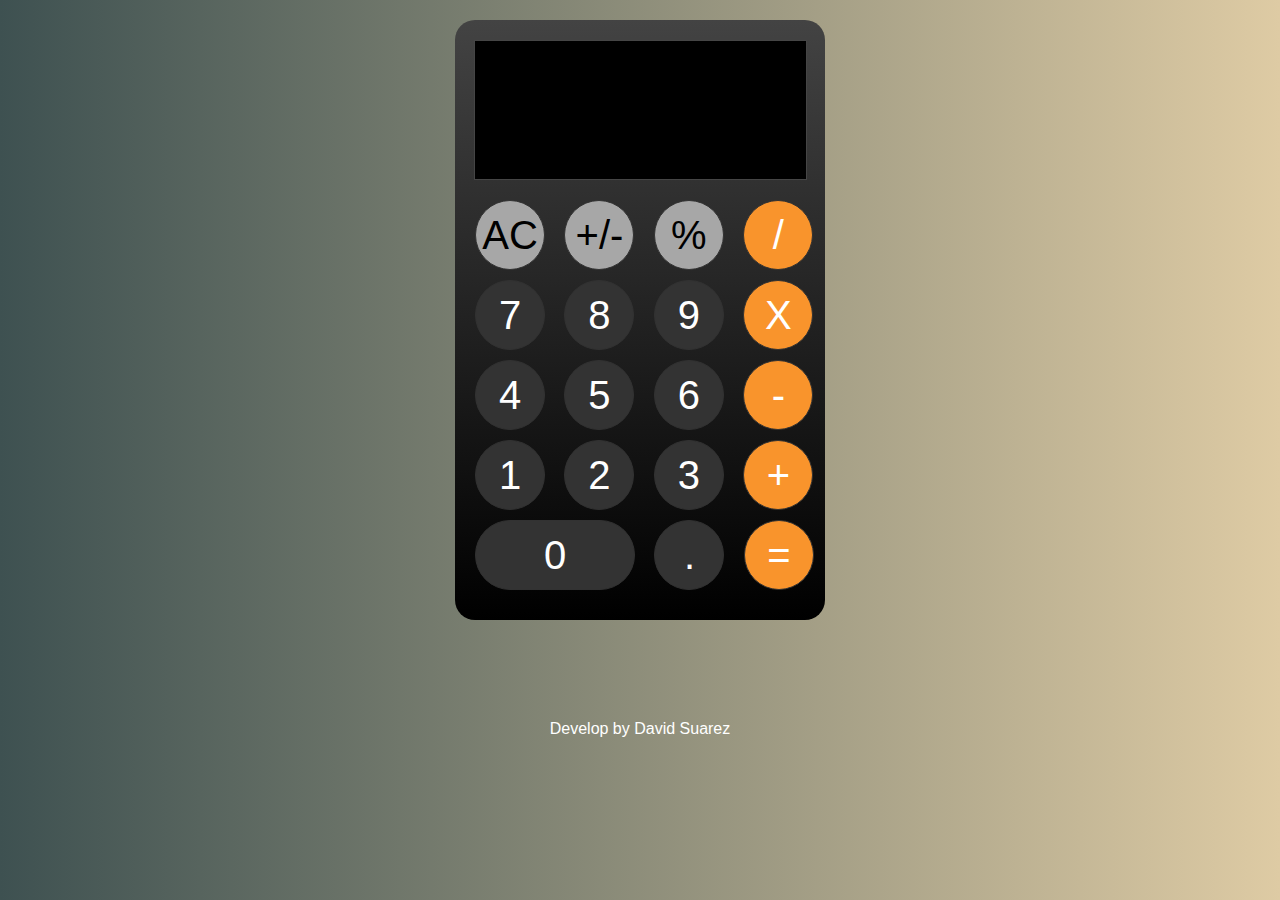
<file: index.html>
<!DOCTYPE html>
<html lang="en">
  <head>
    <meta charset="UTF-8" />
    <meta http-equiv="X-UA-Compatible" content="IE=edge" />
    <meta name="viewport" content="width=device-width, initial-scale=1.0" />
    <link rel="stylesheet" href="../css/Default.css" />
    <link rel="stylesheet" href="../css/normalize.css" />
    <title>Mi calculadora</title>
  </head>
  <body>
  
    <div id="contenedor_calculadora">
      
      <div class="calculadora">
         <div id="calculadora-input">
             <p id="pantalla" ></p>
        </div>

        <div id="calculadora-botones">
            <div class="contenedor-boton">
                <button onclick="limpiar()" class="boton-opciones"  >AC</button>
            </div>
            <div class="contenedor-boton">
                <button  class="boton-opciones">+/-</button>
            </div>
            <div class="contenedor-boton">
                <button onclick="input_valor('%')"  class="boton-opciones">%</button>
            </div>
            <div class="contenedor-boton">
                <button onclick="input_valor('/')"class="boton-operaciones" >/</button>
            </div>
            <div class="contenedor-boton">
                <button onclick="input_valor(7)" class="boton-numerico" >7</button>
            </div>
            <div class="contenedor-boton">
                <button   onclick="input_valor(8)" class="boton-numerico" >8</button>
            </div>
            <div class="contenedor-boton">
                <button   onclick="input_valor(9)" class="boton-numerico" >9</button>
            </div>
            <div class="contenedor-boton">
                <button  onclick="input_valor('*')"  class="boton-operaciones">X</button>
            </div>
            <div class="contenedor-boton">
                <button   onclick="input_valor(4)" class="boton-numerico" >4</button>
            </div>
            <div class="contenedor-boton">
                <button  onclick="input_valor(5)" class="boton-numerico" >5</button>
            </div>
            <div class="contenedor-boton">
                <button onclick="input_valor(6)"  class="boton-numerico" >6</button>
            </div>
            <div class="contenedor-boton">
                <button  onclick="input_valor('-')" class="boton-operaciones">-</button>
            </div>
            <div class="contenedor-boton">
                <button  onclick="input_valor(1)" class="boton-numerico" >1</button>
            </div>
            <div class="contenedor-boton">
                <button onclick="input_valor(2)" class="boton-numerico" >2</button>
            </div>
            <div class="contenedor-boton">
                <button onclick="input_valor(3)" class="boton-numerico" >3</button>
            </div>
            <div class="contenedor-boton">
                <button onclick="input_valor('+')"  class="boton-operaciones">+</button>
            </div>

            <div class="contenedor-boton">
                <button onclick="input_valor(0)" id="boton-0" class="boton-numerico">0</button>
            </div> 
            <div class="contenedor-boton">
                <button onclick="input_valor('.')" class="boton-numerico">.</button>
            </div>
            <div class="contenedor-boton">
                <button onclick="resultado()" class="boton-operaciones">=</button>
            </div>
          
        </div>
       
        
    </div>
    <footer>
        <p>Develop by David Suarez</p>
    </footer>
    <script src="../js/logica.js"></script>
  </body>
</html>
</file>
<file: css/Default.css>
* {
    font-family:'Gill Sans', 'Gill Sans MT', Calibri, 'Trebuchet MS', sans-serif;
}

footer{
    margin-top: 100px;
    color: white;
    text-align: center;
}
body{
    
    background: #3E5151;  /* fallback for old browsers */
    background: -webkit-linear-gradient(to left, #DECBA4, #3E5151);  /* Chrome 10-25, Safari 5.1-6 */
    background: linear-gradient(to left, #DECBA4, #3E5151); /* W3C, IE 10+/ Edge, Firefox 16+, Chrome 26+, Opera 12+, Safari 7+ */
    
    

}
#contenedor_calculadora{

padding-top: 20px;

}
.calculadora{
    position: relative;
    height: 600px;
    width: 370px;
    padding-top: 20px;
    margin: 0px auto 0px auto ;
    border-radius: 20px;
    
    background: #000000;  /* fallback for old browsers */
    background: -webkit-linear-gradient(to bottom, #434343, #000000);  /* Chrome 10-25, Safari 5.1-6 */
    background: linear-gradient(to bottom, #434343, #000000); /* W3C, IE 10+/ Edge, Firefox 16+, Chrome 26+, Opera 12+, Safari 7+ */
    

}


#calculadora-input{

    font-size: 50px;
    text-align: end;
    color: beige; 
    width: 90%;
    padding-top: 60px;
    padding-left: 5px; 
    margin-left: auto;
    margin-right: auto;
    height: 140px;
    border: solid 0.1px rgb(69, 69, 69);
    background-color: black;
    overflow-x: auto;
    overflow-y: hidden;
}
#calculadora-botones{
    margin-left: auto;
    margin-right: auto;
    margin-top: 10px;
    width: 370px;
    padding-left: 5px;
}

.contenedor-boton{
 display: inline-block;
  margin-top: 10px;
  margin-left: 15px;
  font-size: 40px;
 
}

#boton-0{
    width: 160px;
}
button{
    color: rgb(0, 0, 0);
    border: solid 0.1px rgb(50, 50, 50);
    height: 70px;
    width: 70px;
    border-radius: 50px;
   
}
.boton-numerico{
    color: white;
    background-color:#333333;
}
.boton-opciones{
    background-color: #a7a7a7;
}
.boton-operaciones{
    color: white;
    background-color:#f9942c;
}

.boton-numerico:hover{
    background-color: #4f4f4f;
}
.boton-operaciones:hover{
    background-color:#f6a85b ;
}
.boton-opciones:hover{
    background-color:#d3d3d3;
}
</file>
